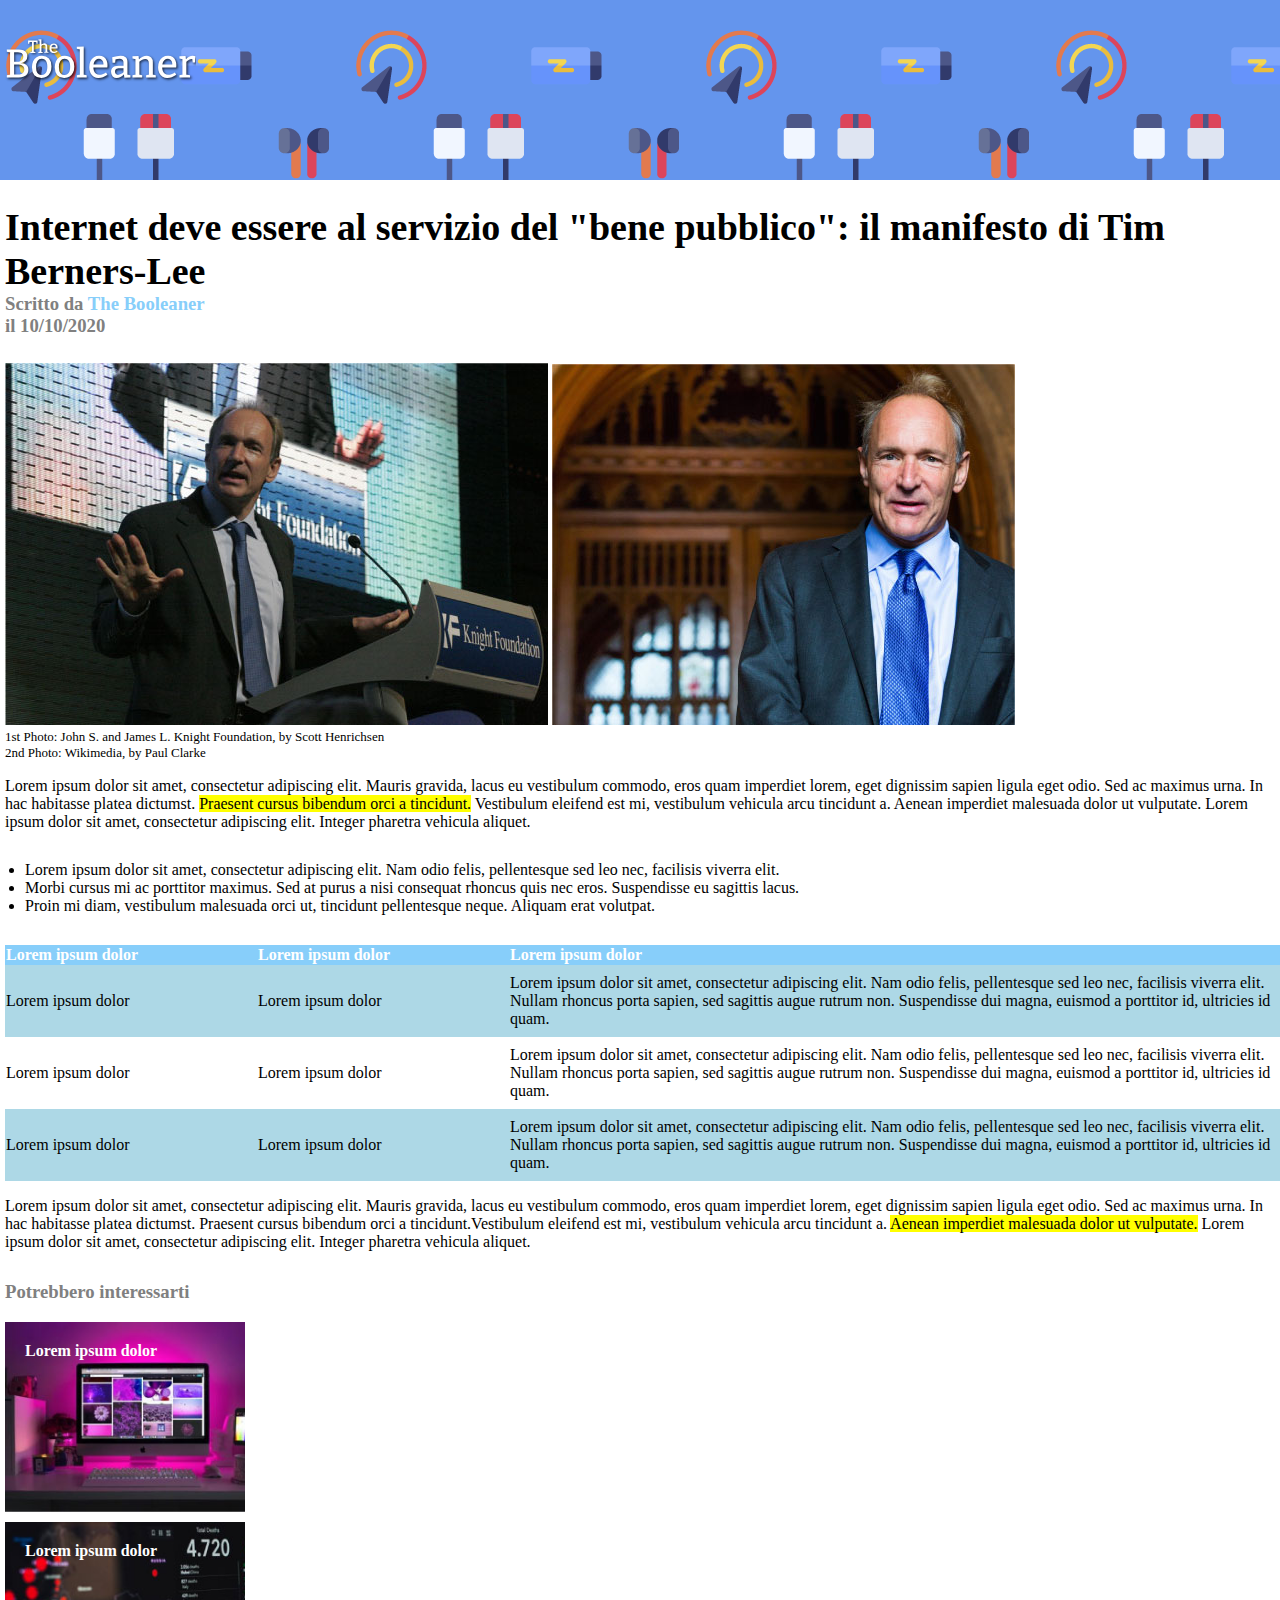
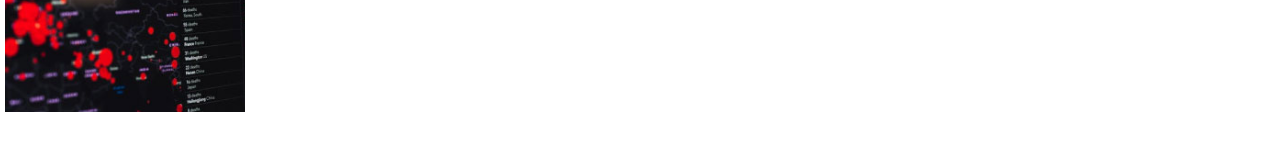
<file: index.html>
<!DOCTYPE html>
<html lang="en">
<head>
    <meta charset="UTF-8">
    <meta http-equiv="X-UA-Compatible" content="IE=edge">
    <meta name="viewport" content="width=device-width, initial-scale=1.0">
    <link rel="stylesheet" href="style.css">
    <title>The Booleaner</title>
</head>

<body>
    <!-- Header della pagina -->
    <header>
        <div class="container">
            <img id="Logo" src="img/logo.svg" alt="">
        </div>
    </header>

    <!-- Titolo ed info -->
    <main class="container">

        <div class="title">
            <h1>Internet deve essere al servizio del "bene pubblico": il manifesto di Tim Berners-Lee</h1>
        </div>

        <div class="author">
            <h3>Scritto da <span style="color: lightskyblue;">The Booleaner</span></h3>
            <h3>il 10/10/2020</h3>
        </div>

        <!-- Contenuto principale -->    
        <div class="photos">
            <img src="img/tim-1.jpg" alt="">
            <img src="img/tim-2.jpg" alt="">
            <p>1st Photo: John S. and James L. Knight Foundation, by Scott Henrichsen</p> 
            <p>2nd Photo: Wikimedia, by Paul Clarke</p>       
        </div>

        <div>
            <p>Lorem ipsum dolor sit amet, consectetur adipiscing elit. Mauris gravida, lacus eu vestibulum commodo, eros quam imperdiet lorem, eget dignissim sapien ligula eget odio. Sed ac maximus urna. In hac habitasse platea dictumst. <span class="highlight">Praesent cursus bibendum orci a tincidunt.</span> Vestibulum eleifend est mi, vestibulum vehicula arcu tincidunt a. Aenean imperdiet malesuada dolor ut vulputate. Lorem ipsum dolor sit amet, consectetur adipiscing elit. Integer pharetra vehicula aliquet.</p>
        </div>

        <div>
            <ul class="list">
                <li>Lorem ipsum dolor sit amet, consectetur adipiscing elit. Nam odio felis, pellentesque sed leo nec, facilisis viverra elit.</li>
                <li>Morbi cursus mi ac porttitor maximus. Sed at purus a nisi consequat rhoncus quis nec eros. Suspendisse eu sagittis lacus.</li>
                <li>Proin mi diam, vestibulum malesuada orci ut, tincidunt pellentesque neque. Aliquam erat volutpat.</li>
            </ul>
        </div>

        <div>
            <table>
                <thead>
                    <tr>
                        <th>Lorem ipsum dolor</th>
                        <th>Lorem ipsum dolor</th>
                        <th>Lorem ipsum dolor</th>
                    </tr>
                </thead>
                <tbody>
                    <tr>
                        <td>Lorem ipsum dolor</td>
                        <td >Lorem ipsum dolor</td>
                        <td>Lorem ipsum dolor sit amet, consectetur adipiscing elit. Nam odio felis, pellentesque sed leo nec, facilisis viverra elit. Nullam rhoncus porta sapien, sed sagittis augue rutrum non. Suspendisse dui magna, euismod a porttitor id, ultricies id quam.</td>
                    </tr>
                    <tr>
                        <td>Lorem ipsum dolor</td>
                        <td>Lorem ipsum dolor</td>
                        <td>Lorem ipsum dolor sit amet, consectetur adipiscing elit. Nam odio felis, pellentesque sed leo nec, facilisis viverra elit. Nullam rhoncus porta sapien, sed sagittis augue rutrum non. Suspendisse dui magna, euismod a porttitor id, ultricies id quam.</td>
                    </tr>
                    <tr>
                        <td>Lorem ipsum dolor</td>
                        <td>Lorem ipsum dolor</td>
                        <td>Lorem ipsum dolor sit amet, consectetur adipiscing elit. Nam odio felis, pellentesque sed leo nec, facilisis viverra elit. Nullam rhoncus porta sapien, sed sagittis augue rutrum non. Suspendisse dui magna, euismod a porttitor id, ultricies id quam.</td>
                    </tr>
                </tbody>
            </table>
        </div>

        <div>
            <p>Lorem ipsum dolor sit amet, consectetur adipiscing elit. Mauris gravida, lacus eu vestibulum commodo, eros quam imperdiet lorem, eget dignissim sapien ligula eget odio. Sed ac maximus urna. In hac habitasse platea dictumst. Praesent cursus bibendum orci a tincidunt.Vestibulum eleifend est mi, vestibulum vehicula arcu tincidunt a. <span class="highlight">Aenean imperdiet malesuada dolor ut vulputate.</span> Lorem ipsum dolor sit amet, consectetur adipiscing elit. Integer pharetra vehicula aliquet.</p>
        </div>
    </main>
    
    <!-- Sezione finale  -->
    <footer class="container">
        <h3 class="recommended">Potrebbero interessarti</h3>
        <div class="recommended-1"><strong>Lorem ipsum dolor</strong></div>
        <div class="recommended-2"><strong>Lorem ipsum dolor</strong></div>
    </footer>

</body>
</html>
</file>
<file: style.css>
body{
    margin: 0;
}

header{
    background-color: cornflowerblue;
    background-image: url(img/pattern.png);
    height: 180px;
}

#Logo{
    width: 15%;
    margin-top: 3%;
}

.container{
    margin-left: 5px;
}

.title h1{
    font-size: 38px;
    margin-bottom: 0;
}

.author h3{
    color: grey;
    margin-top: 0;
    margin-bottom: 0;
}

.photos img{
    margin-top: 2%;
}

.photos p{
    font-size: small;
    margin-top: 0;
    margin-bottom: 0;
}

.highlight{
    background-color: yellow;
}

.list{
    margin-top: 30px;
    margin-bottom: 30px;
    padding-left: 20px;
}

table{
    text-align: left;
    width: 100%;
    border-spacing: 0;
}

th{
    color: white;
    background-color: lightskyblue;
}

td{
    height: 70px;
    min-width: 250px;
}

tr:nth-child(odd) {
  background-color:lightblue ;
}

footer h3{
    color: grey;
    margin-top: 30px;
}

footer div{
    color: white;
}

.recommended-1{
    margin-top: 10px;
    background-image: url(img/monitor.jpg);
    background-size: cover;
    width: 200px;
    height: 150px;
    padding: 20px;
}

.recommended-2{
    margin-top: 10px;
    margin-bottom: 50px;
    background-image: url(img/graph.jpg);
    background-size: cover;
    width: 200px;
    height: 150px;
    padding: 20px;
}
</file>
